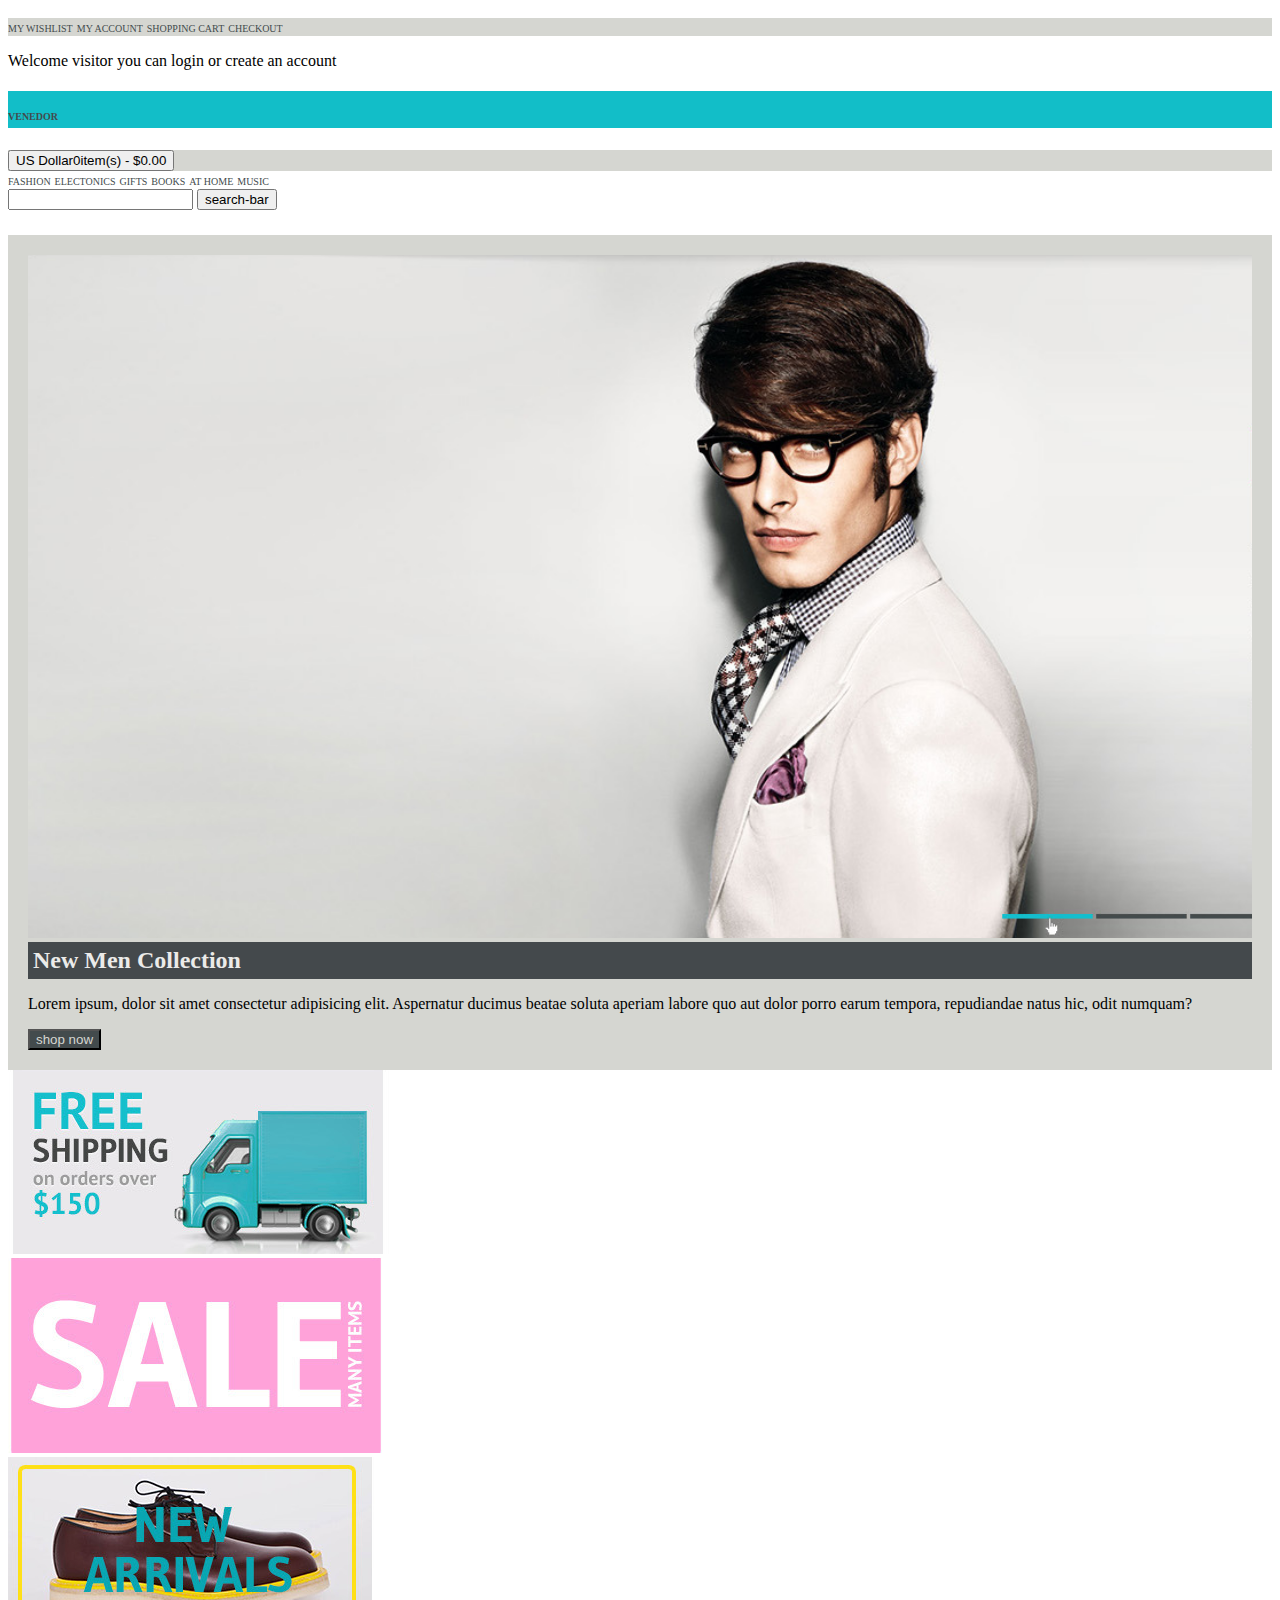
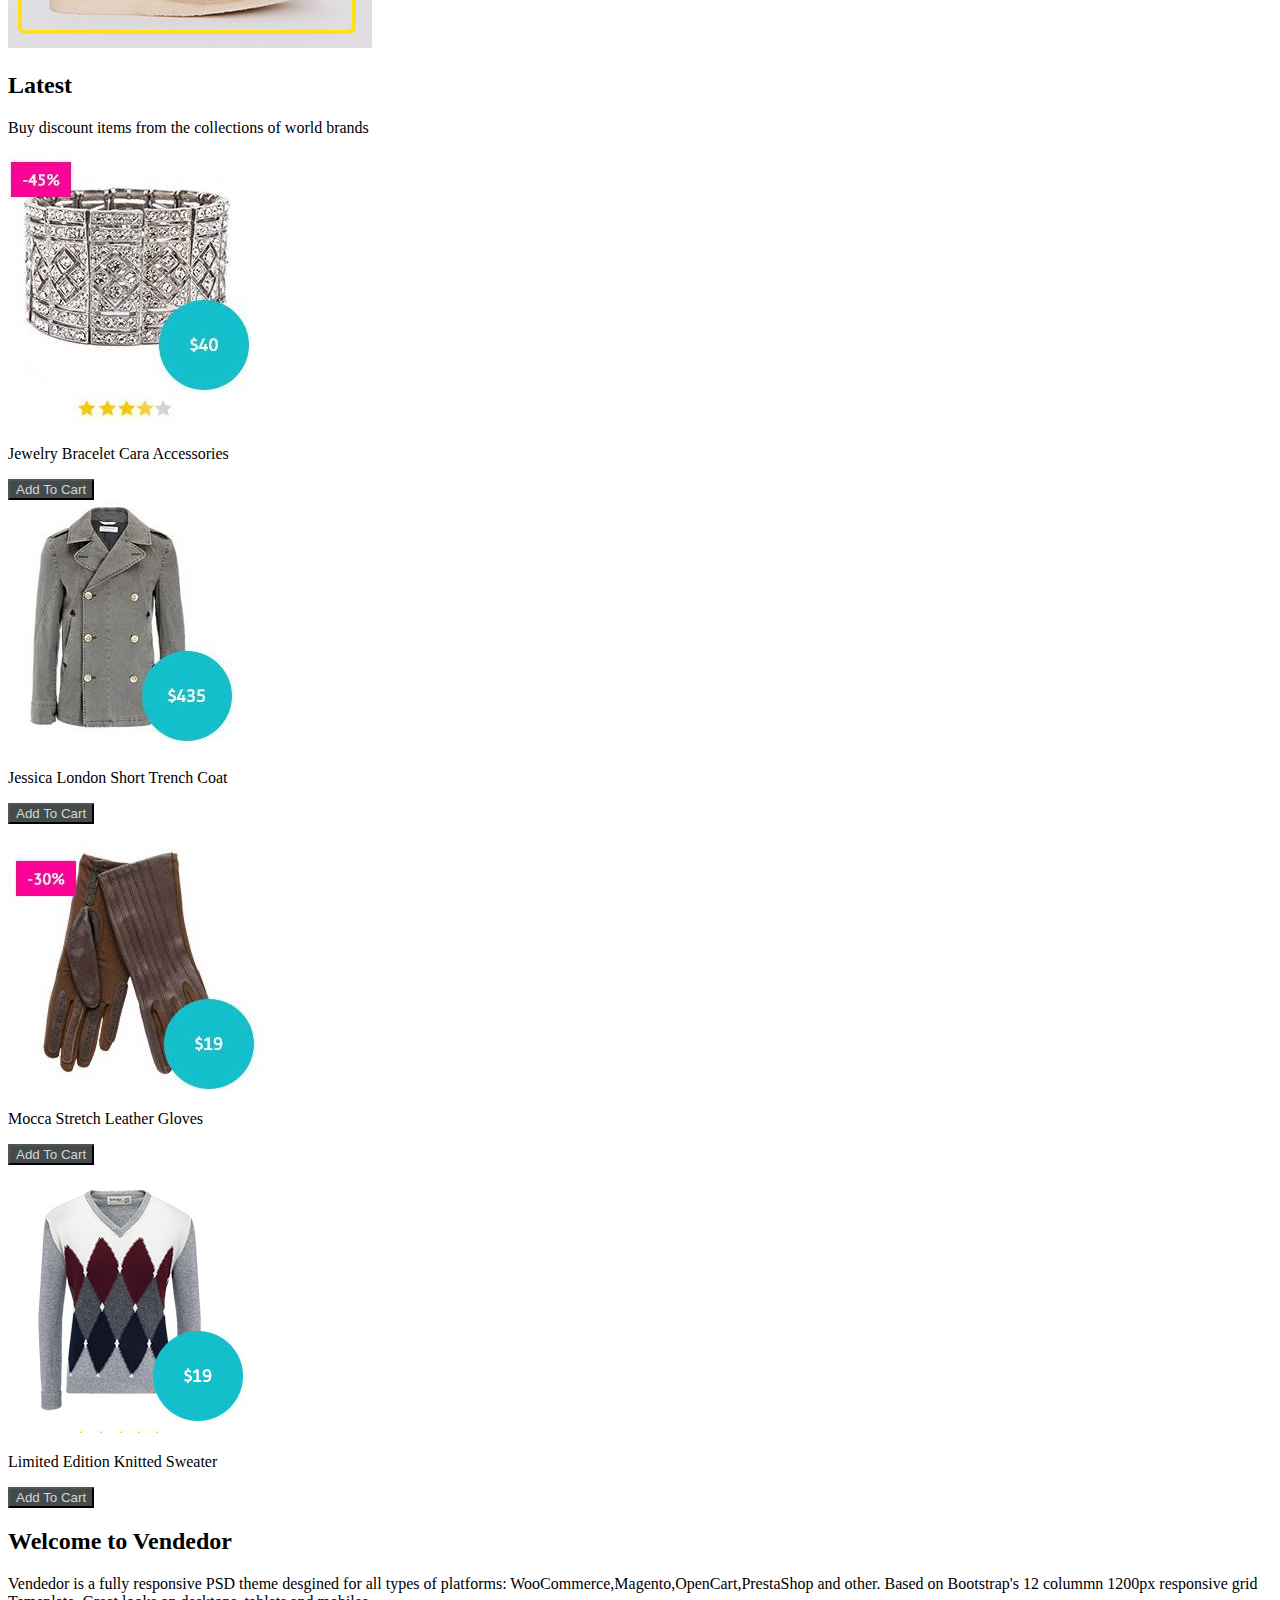
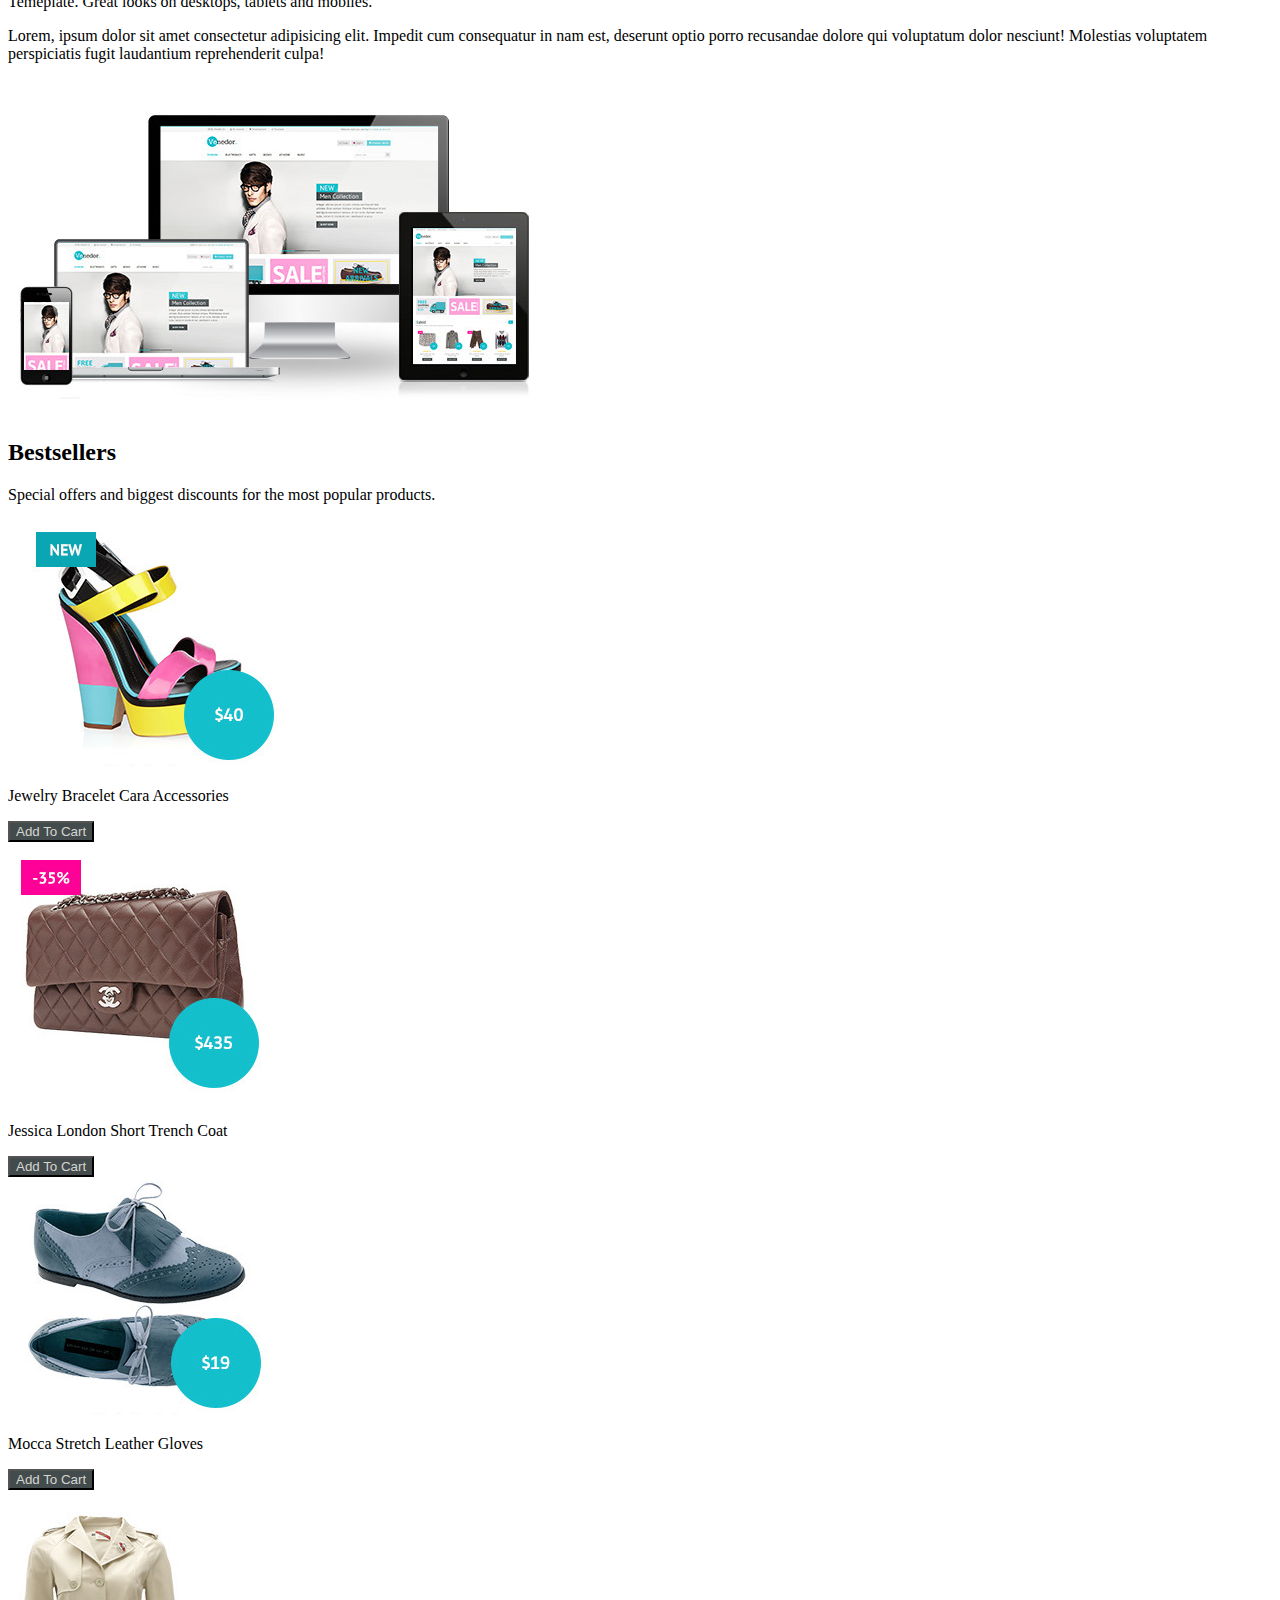
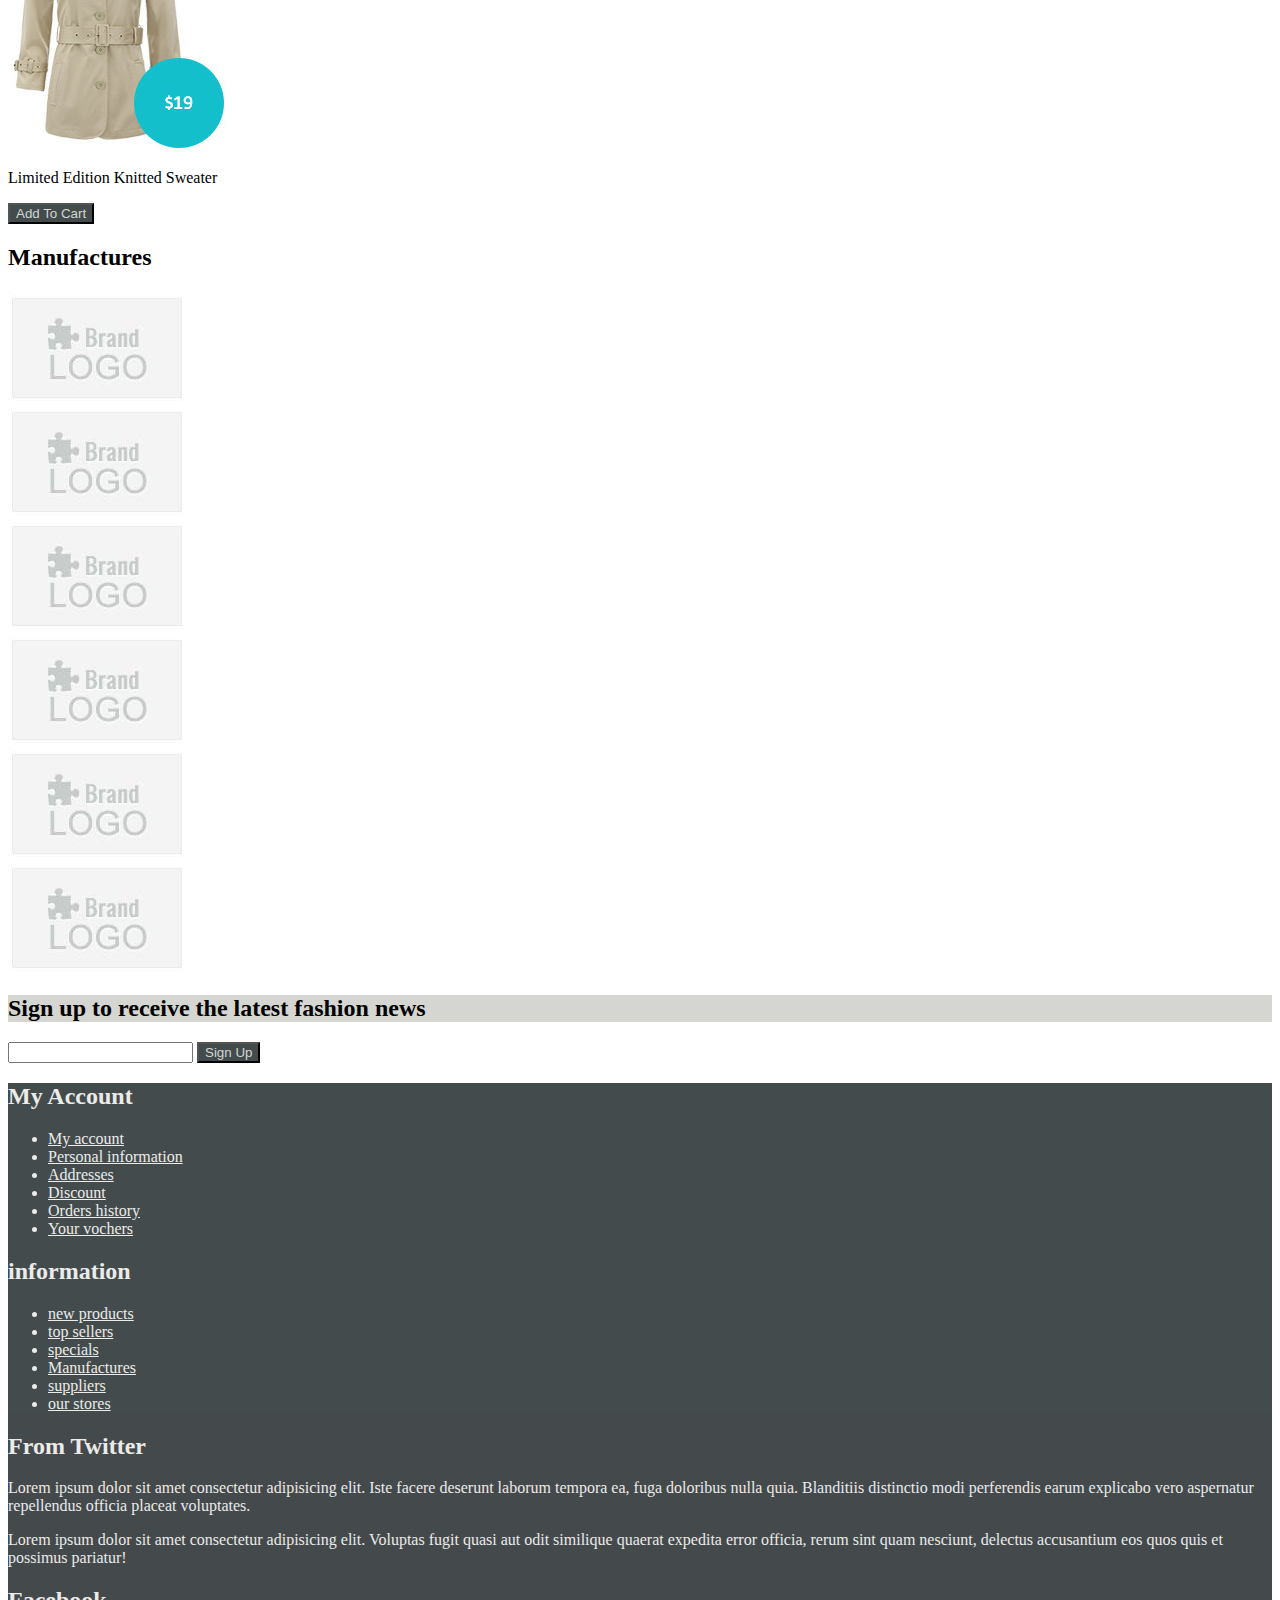
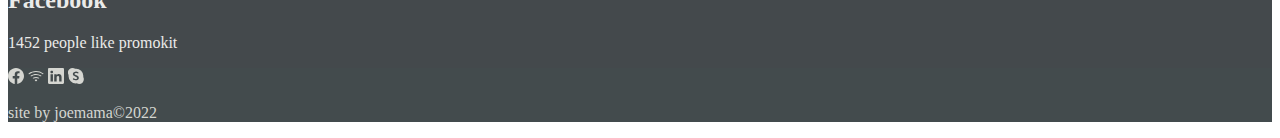
<file: index.html>
<!DOCTYPE html>
<html lang="en">
<head>
    <meta charset="UTF-8">
    <meta http-equiv="X-UA-Compatible" content="IE=edge">
    <meta name="viewport" content="width=device-width, initial-scale=1.0">
    <!-- CSS only -->
    <link href="https://cdn.jsdelivr.net/npm/bootstrap@5.2.2/dist/css/bootstrap.min.css" rel="stylesheet" integrity="sha384-Zenh87qX5JnK2Jl0vWa8Ck2rdkQ2Bzep5IDxbcnCeuOxjzrPF/et3URy9Bv1WTRi" crossorigin="anonymous">
    <link rel="stylesheet" href="./css/style.css">
    <title>Venedor</title>
</head>
<body>
    <header class="topheader">
        <div class="container">
            <div class="row">
                <div class="col-md-8">
                    <div class="top-nav d-none d-md-block">
                        <ul class=" nav top-nav justify-content-center nav-pills">
                            <a href="#link" class="top-link d-none d-md-block">My Wishlist</a>
                            <a href="#link" class="top-link d-none d-md-block">My Account</a>
                            <a href="shopping.html" class="top-link d-none d-md-block">Shopping Cart</a>
                            <a href="#link" class="top-link d-none d-md-block">Checkout</a>
                        </ul>
                    </div>
                </div>
                <div class="col-md-4">
                    <p class="text justify-content-left">Welcome visitor you can login or create an account</p>
                </div>
            </div>
            
            <div class="row">
                <div class="col-md-8">
                    <h1 class="logo text-center text-md-start text-capitalize"><a href="index.html" class="text-decoration-none text-light">Venedor</a></h1>
                </div>
                <div class="col-md-4">
                    <div class="top-nav">
                        <div id="vendedorDiv">
                            <div class="cooking-buttons">
                                <button type="button" class="btn" id="cartBtn">US Dollar<span id="cartItems">0</span>item(s) -
                                $<span id="cartSubtotal">0.00</span></button>
                            </div>
                        </div>
                    </div>
                </div>
            </div>

            <div class="row">
                <div class="col-md-9">
                    <nav class="nav buttom-nav justify-content-center nav-pills" id="topnav">
                        <a href="#link" class="nav-link">fashion</a>
                        <a href="#link" class="nav-link">Electonics</a>
                        <a href="#link" class="nav-link">Gifts</a>
                        <a href="#link" class="nav-link">Books</a>
                        <a href="#link" class="nav-link">At Home</a>
                        <a href="#link" class="nav-link">Music</a>
                    </nav>
                </div>
                <div class="col-md-3">
                    <input class="search-bar">
                    <button>search-bar</button>
                </div>
            </div>
        
            



                <div class="col-md-6">
                </div>
            </div>
        </div>
    </header>
    <main class="main">


        <section class="section section1">
            <div class="container">
                <div class="row">
                    
                    <div class="col-md-3">
                        <img src="media/glass.png" alt="Vendedor" class="hero-img">
                    </div>
                    <div class="col-md-3">
                        <h2 class="section1-header">New Men Collection</h2>
                        <p class="text">Lorem ipsum, dolor sit amet consectetur adipisicing elit. Aspernatur ducimus
                            beatae soluta aperiam labore quo aut dolor porro earum tempora, repudiandae natus hic, odit
                            numquam?</p>
                        <button class="btn-content">shop now</button>
                        
                    </div>
                </div>
            </div>
        </section>

        <section class="section">
            <div class="container">
                <div class="row">
                    <div class="col-sm-4">
                        <img src="media/truck.png" alt="truck" class="content-img img-fluid">
                    </div>
                    
                    <div class="col-sm-4">
                        <img src="media/venedor (1).png" alt="sale" class="content-img-fluid">
                        
                    </div>
                    <div class="col-sm-4">
                    
                            <img src="media/shoes(2).png" alt="shoes(2)" class="content-img img-fluid">
                        </div>
                    </div>
                </div>
            </div>
        </section>


        <section class="section2">
            <div class="container">
                <div class="row">
                    <div class="col-md-6">
                        <h2 class="content-header">Latest</h2>
                        <p class="text-latest  text-muted">Buy discount items from the collections of world brands</p>
                    </div>
                </div>
                        <div class="row">
                    <div class="col-sm-3">
                            <img src="media/bag.jpg" alt=" bag image" class="content-img img-fluid">
                            <p class="text">Jewelry Bracelet Cara Accessories</p>
                            <button class="btn-content">Add To Cart</button>
                        </div>
                        <div class="col-sm-3">
                            <img src="media/jacket.jpg" alt="jacket" class="content-img img-fluid">
                            <p class="text">Jessica London Short Trench Coat</p>
                            <button class="btn-content">Add To Cart</button>
                        </div>
                        <div class="col-sm-3">
                            <img src="media/gloves.jpg" alt="gloves" class="content-img img-fluid">
                            <p class="text">Mocca Stretch Leather Gloves</p>
                            <button class="btn-content">Add To Cart</button>
                        </div>
                        <div class="col-md-3">
                            <img src="media/sweater.png" alt="sweater" class="content-img img-fluid">
                            <p class="text">Limited Edition Knitted Sweater</p>
                            <button class="btn-content">Add To Cart</button>
                        </div>
                        <div class="col-md-3">
                            <h2 class="text-vendedor">Welcome to Vendedor</h2>
                            <p class="text">Vendedor is a fully responsive PSD theme desgined for all types of
                                platforms: WooCommerce,Magento,OpenCart,PrestaShop and other. Based on Bootstrap's 12
                                colummn 1200px responsive grid Temeplate. Great looks on desktops, tablets and mobiles.
                            </p>
                            <p class="text">Lorem, ipsum dolor sit amet consectetur adipisicing elit. Impedit cum
                                consequatur in nam est, deserunt optio porro recusandae dolore qui voluptatum dolor
                                nesciunt! Molestias voluptatem perspiciatis fugit laudantium reprehenderit culpa!</p>
                        </div>
                            <div class="col-md-3"> 
                                <img src="media/apps.png" alt="apps">
                        </div>
                    </div>
                </div>
            </div>
        </section>
        <section class="section3">
            <div class="container">
                <div class="row">
                    <div class="col-md-6">
                        <h2 class="content-header">Bestsellers</h2>
                        <p class="text">Special offers and biggest discounts for the most popular products.</p>
                    </div>
                </div>
                <div class="row">
                <div class="col-md-3">
                    <img src="media/heels.png" alt="heels" class="content-img img-fluid">
                    <p class="text">Jewelry Bracelet Cara Accessories</p>
                    <button class="btn-content">Add To Cart</button>
                </div>
                <div class="col-md-3">
                    <img src="media/purse.png" alt="purse" class="content-img img-fluid">
                    <p class="text">Jessica London Short Trench Coat</p>
                    <button class="btn-content">Add To Cart</button>
                </div>
                <div class="col-md-3">
                    <img src="media/black shoes.png" alt="black shoes" class="content-img img-fluid">
                    <p class="text">Mocca Stretch Leather Gloves</p>
                    <button class="btn-content">Add To Cart</button>
                </div>
                <div class="col-md-3">
                    <img src="media/leather jacket.png" alt="leather jacket" class="content-img img-fluid">
                    <p class="text">Limited Edition Knitted Sweater</p>
                    <button class="btn-content">Add To Cart</button>
                </div>
                <div>
                    <h2 class="content-header">Manufactures</h2>
                </div>
                <div class="col-md-3">  
                    <img src="media/logo.jpg" alt="Manufactures">
                </div>
                <div class="col-md-3"> 
                    <img src="media/logo.jpg" alt="Manufactures">
                </div>
                <div class="col-md-3">  
                    <img src="media/logo.jpg" alt="Manufactures">
                </div>
                <div class="col-md-3">  
                    <img src="media/logo.jpg" alt="Manufactures">
                </div>
                <div class="col-md-3">  
                    <img src="media/logo.jpg" alt="Manufactures">
                </div>
                <div class="col-md-3">  
                    <img src="media/logo.jpg" alt="Manufactures">
                </div>
                </div>
                <div class="col-md-3">
                    <h2 class="bottom-header">Sign up to receive the latest fashion news</h2>
                </div>
                <div class="col-md-3">
                    <input class="search-bar enter your email address">
                    <button class="btn-content">Sign Up</button>
                </div>
            </div>
            </div>
        </section>
    </main>
    <footer class="footer" id="footer">
        <section class="top-footer">
            <div class="container">
                <div class="row">
                    <div class="col-sm-4">
                        <div class="footer-content My-Account">
                            <h2 class="footer-header">My Account</h2>
                            <ul class="account-list">
                                <li class="account-item ">
                                    <a href="#link" class="account-link text-decoration-none ">My account</a>
                                </li>
                                <li class="account-item">
                                    <a href="#link" class="account-link text-decoration-none ">Personal information</a>
                                </li>
                                <li class="account-item">
                                    <a href="#link" class="account-link text-decoration-none ">Addresses</a>
                                </li>
                                <li class="account-item">
                                    <a href="#link" class="account-link text-decoration-none ">Discount</a>
                                </li>
                                <li class="account-item">
                                    <a href="#link" class="account-link text-decoration-none">Orders history</a>
                                </li>
                                <li class="account-item">
                                    <a href="#link" class="account-link text-decoration-none ">Your vochers</a>
                                </li>
                            </ul>
                        </div>
                    </div>

                    <div class="col-sm-6">
                        <div class="footer-content information">
                            <h2 class="footer-header">information</h2>
                            <ul class="info-list">
                                <li class="info-item d-flex justify-content-between">
                                    <a href="#link" class="info-link text-decoration-none ">new products</a>
                                </li>
                                <li class="info-item  d-flex justify-content-between">
                                    <a href="#link" class="info-link text-decoration-none ">top sellers</a>
                                </li>
                                <li class="info-item d-flex justify-content-between">
                                    <a href="#link" class="info-link text-decoration-none ">specials</a>
                                </li>
                                <li class="info-item d-flex justify-content-between">
                                    <a href="#link" class="info-link text-decoration-none ">Manufactures</a>
                                </li>
                                <li class="info-item d-flex justify-content-between">
                                    <a href="#link" class="info-link text-decoration-none ">suppliers</a>
                                </li>
                                <li class="info-item d-flex justify-content-between">
                                    <a href="#link" class="info-link text-decoration-none ">our stores</a>
                                </li>
                            </ul>
                        </div>
                    </div>
                </div>
        </section>
        <div class="container">
            <div class="row">

            </div>
        </div>
        </div>
        <div class="container">
            <div class="row">
                <div class="col-sm-4">
                    <div class="footer-content ">
                        <h2 class="footer-header">From Twitter</h2>
                        <p class="twitter-text text-muted">Lorem ipsum dolor sit amet consectetur adipisicing elit. Iste
                            facere deserunt laborum tempora ea, fuga doloribus nulla quia. Blanditiis distinctio modi
                            perferendis earum explicabo vero aspernatur repellendus officia placeat voluptates.</p>
                        <p class="twitter-text text-muted">Lorem ipsum dolor sit amet consectetur adipisicing elit. Voluptas
                            fugit quasi aut odit similique quaerat expedita error officia, rerum sint quam nesciunt,
                            delectus accusantium eos quos quis et possimus pariatur!</p>
                    </div>
                </div>
                <div class="col-sm-4">
                    <div class="footer-content ">
                        <h2 class="footer-header">Facebook</h2>
                        <p class="#link text">1452 people like promokit</p>
                    </div>
                </div>
                </section>
                <section class="bottom-footer">
                    <div class="container">
                        <i class="bi bi-twitter"></i><svg xmlns="http://www.w3.org/2000/svg" width="16" height="16"
                            fill="currentColor" class="bi bi-facebook" viewBox="0 0 16 16">
                            <path
                                d="M16 8.049c0-4.446-3.582-8.05-8-8.05C3.58 0-.002 3.603-.002 8.05c0 4.017 2.926 7.347 6.75 7.951v-5.625h-2.03V8.05H6.75V6.275c0-2.017 1.195-3.131 3.022-3.131.876 0 1.791.157 1.791.157v1.98h-1.009c-.993 0-1.303.621-1.303 1.258v1.51h2.218l-.354 2.326H9.25V16c3.824-.604 6.75-3.934 6.75-7.951z" />
                        </svg>
                        <svg xmlns="http://www.w3.org/2000/svg" width="16" height="16" fill="currentColor"
                            class="bi bi-wifi" viewBox="0 0 16 16">
                            <path
                                d="M15.384 6.115a.485.485 0 0 0-.047-.736A12.444 12.444 0 0 0 8 3C5.259 3 2.723 3.882.663 5.379a.485.485 0 0 0-.048.736.518.518 0 0 0 .668.05A11.448 11.448 0 0 1 8 4c2.507 0 4.827.802 6.716 2.164.205.148.49.13.668-.049z" />
                            <path
                                d="M13.229 8.271a.482.482 0 0 0-.063-.745A9.455 9.455 0 0 0 8 6c-1.905 0-3.68.56-5.166 1.526a.48.48 0 0 0-.063.745.525.525 0 0 0 .652.065A8.46 8.46 0 0 1 8 7a8.46 8.46 0 0 1 4.576 1.336c.206.132.48.108.653-.065zm-2.183 2.183c.226-.226.185-.605-.1-.75A6.473 6.473 0 0 0 8 9c-1.06 0-2.062.254-2.946.704-.285.145-.326.524-.1.75l.015.015c.16.16.407.19.611.09A5.478 5.478 0 0 1 8 10c.868 0 1.69.201 2.42.56.203.1.45.07.61-.091l.016-.015zM9.06 12.44c.196-.196.198-.52-.04-.66A1.99 1.99 0 0 0 8 11.5a1.99 1.99 0 0 0-1.02.28c-.238.14-.236.464-.04.66l.706.706a.5.5 0 0 0 .707 0l.707-.707z" />
                        </svg>
                        <svg xmlns="http://www.w3.org/2000/svg" width="16" height="16" fill="currentColor"
                            class="bi bi-linkedin" viewBox="0 0 16 16">
                            <path
                                d="M0 1.146C0 .513.526 0 1.175 0h13.65C15.474 0 16 .513 16 1.146v13.708c0 .633-.526 1.146-1.175 1.146H1.175C.526 16 0 15.487 0 14.854V1.146zm4.943 12.248V6.169H2.542v7.225h2.401zm-1.2-8.212c.837 0 1.358-.554 1.358-1.248-.015-.709-.52-1.248-1.342-1.248-.822 0-1.359.54-1.359 1.248 0 .694.521 1.248 1.327 1.248h.016zm4.908 8.212V9.359c0-.216.016-.432.08-.586.173-.431.568-.878 1.232-.878.869 0 1.216.662 1.216 1.634v3.865h2.401V9.25c0-2.22-1.184-3.252-2.764-3.252-1.274 0-1.845.7-2.165 1.193v.025h-.016a5.54 5.54 0 0 1 .016-.025V6.169h-2.4c.03.678 0 7.225 0 7.225h2.4z" />
                        </svg>
                        <svg xmlns="http://www.w3.org/2000/svg" width="16" height="16" fill="currentColor"
                            class="bi bi-skype" viewBox="0 0 16 16">
                            <path
                                d="M4.671 0c.88 0 1.733.247 2.468.702a7.423 7.423 0 0 1 6.02 2.118 7.372 7.372 0 0 1 2.167 5.215c0 .344-.024.687-.072 1.026a4.662 4.662 0 0 1 .6 2.281 4.645 4.645 0 0 1-1.37 3.294A4.673 4.673 0 0 1 11.18 16c-.84 0-1.658-.226-2.37-.644a7.423 7.423 0 0 1-6.114-2.107A7.374 7.374 0 0 1 .529 8.035c0-.363.026-.724.08-1.081a4.644 4.644 0 0 1 .76-5.59A4.68 4.68 0 0 1 4.67 0zm.447 7.01c.18.309.43.572.729.769a7.07 7.07 0 0 0 1.257.653c.492.205.873.38 1.145.523.229.112.437.264.615.448.135.142.21.331.21.528a.872.872 0 0 1-.335.723c-.291.196-.64.289-.99.264a2.618 2.618 0 0 1-1.048-.206 11.44 11.44 0 0 1-.532-.253 1.284 1.284 0 0 0-.587-.15.717.717 0 0 0-.501.176.63.63 0 0 0-.195.491.796.796 0 0 0 .148.482 1.2 1.2 0 0 0 .456.354 5.113 5.113 0 0 0 2.212.419 4.554 4.554 0 0 0 1.624-.265 2.296 2.296 0 0 0 1.08-.801c.267-.39.402-.855.386-1.327a2.09 2.09 0 0 0-.279-1.101 2.53 2.53 0 0 0-.772-.792A7.198 7.198 0 0 0 8.486 7.3a1.05 1.05 0 0 0-.145-.058 18.182 18.182 0 0 1-1.013-.447 1.827 1.827 0 0 1-.54-.387.727.727 0 0 1-.2-.508.805.805 0 0 1 .385-.723 1.76 1.76 0 0 1 .968-.247c.26-.003.52.03.772.096.274.079.542.177.802.293.105.049.22.075.336.076a.6.6 0 0 0 .453-.19.69.69 0 0 0 .18-.496.717.717 0 0 0-.17-.476 1.374 1.374 0 0 0-.556-.354 3.69 3.69 0 0 0-.708-.183 5.963 5.963 0 0 0-1.022-.078 4.53 4.53 0 0 0-1.536.258 2.71 2.71 0 0 0-1.174.784 1.91 1.91 0 0 0-.45 1.287c-.01.37.076.736.25 1.063z" />
                        </svg>
                        <p class="site">site by joemama&copy;2022</p>
                    </div>
                </section>
    </footer>




    
    
    <!-- JavaScript Bundle with Popper -->
<script src="https://cdn.jsdelivr.net/npm/bootstrap@5.2.2/dist/js/bootstrap.bundle.min.js" integrity="sha384-OERcA2EqjJCMA+/3y+gxIOqMEjwtxJY7qPCqsdltbNJuaOe923+mo//f6V8Qbsw3" crossorigin="anonymous"></script>
<script src="./js/app.js"></script>
</body>
</html>
</file>
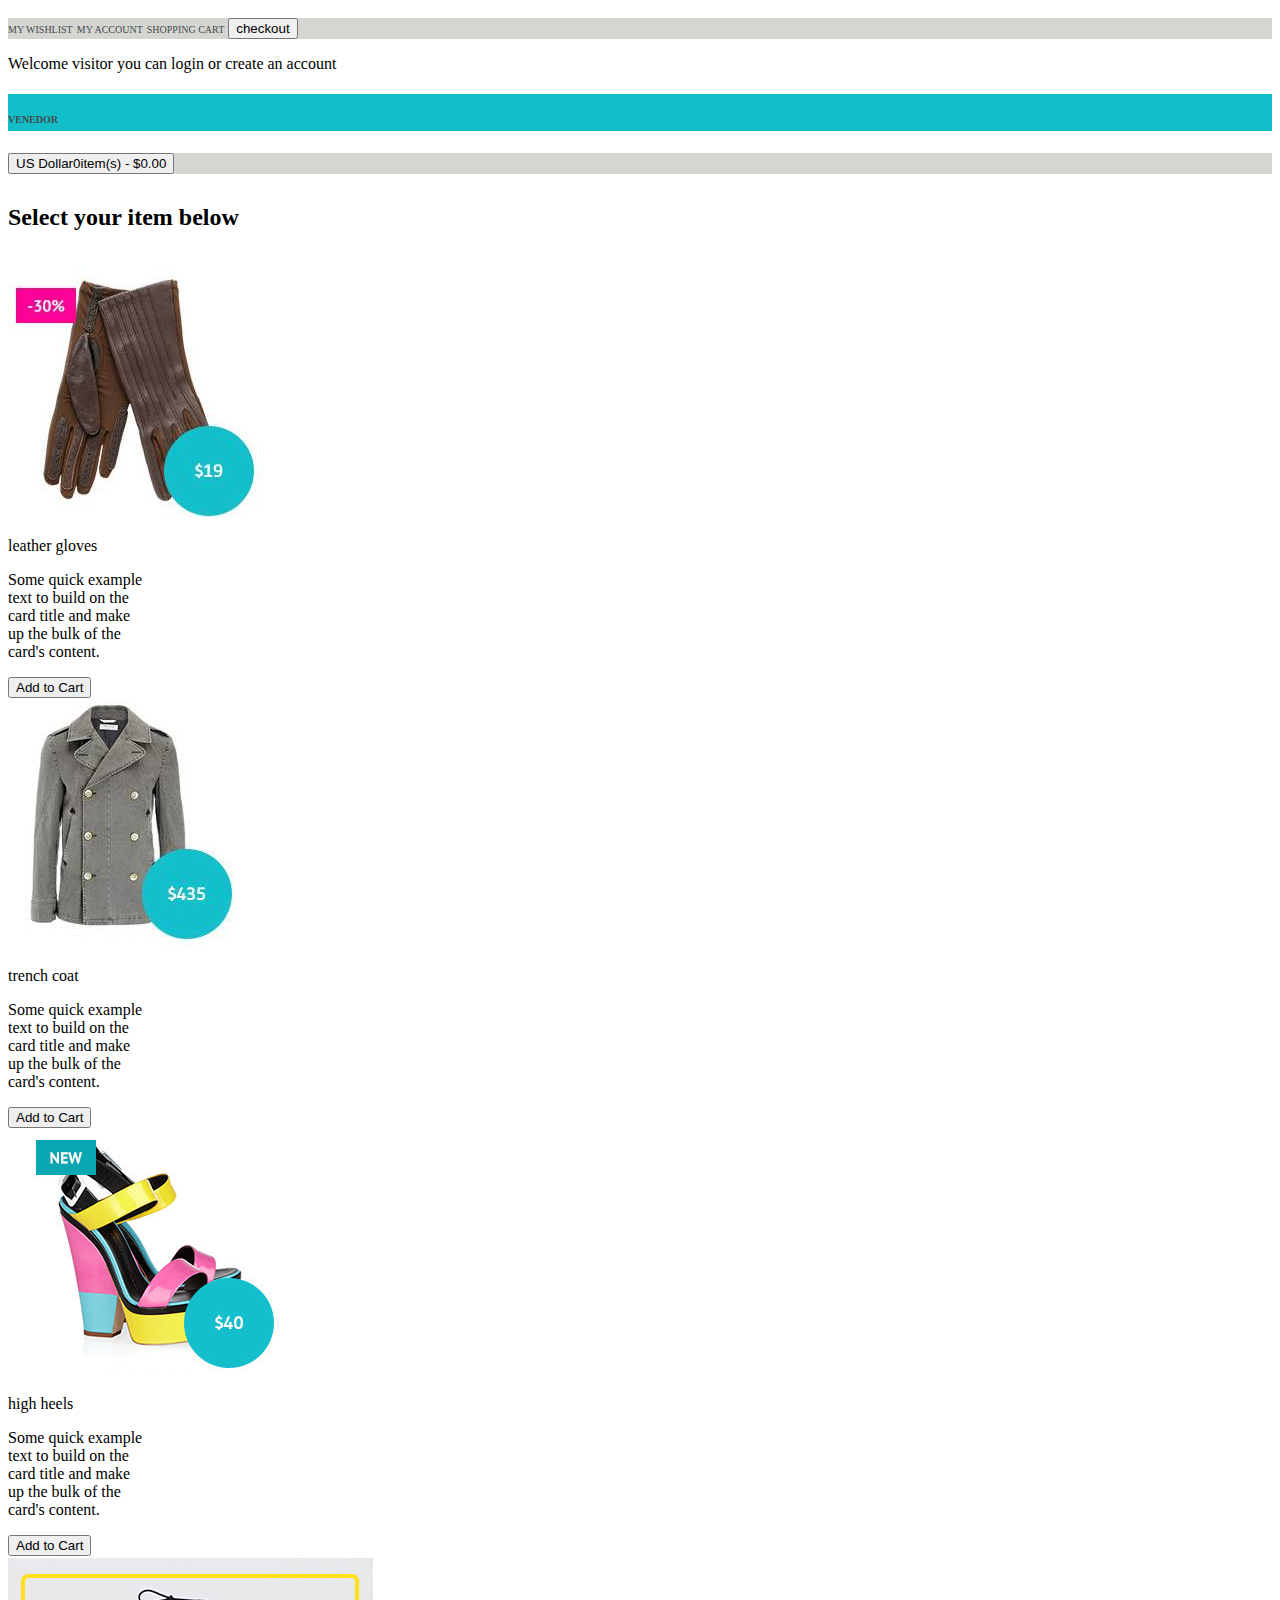
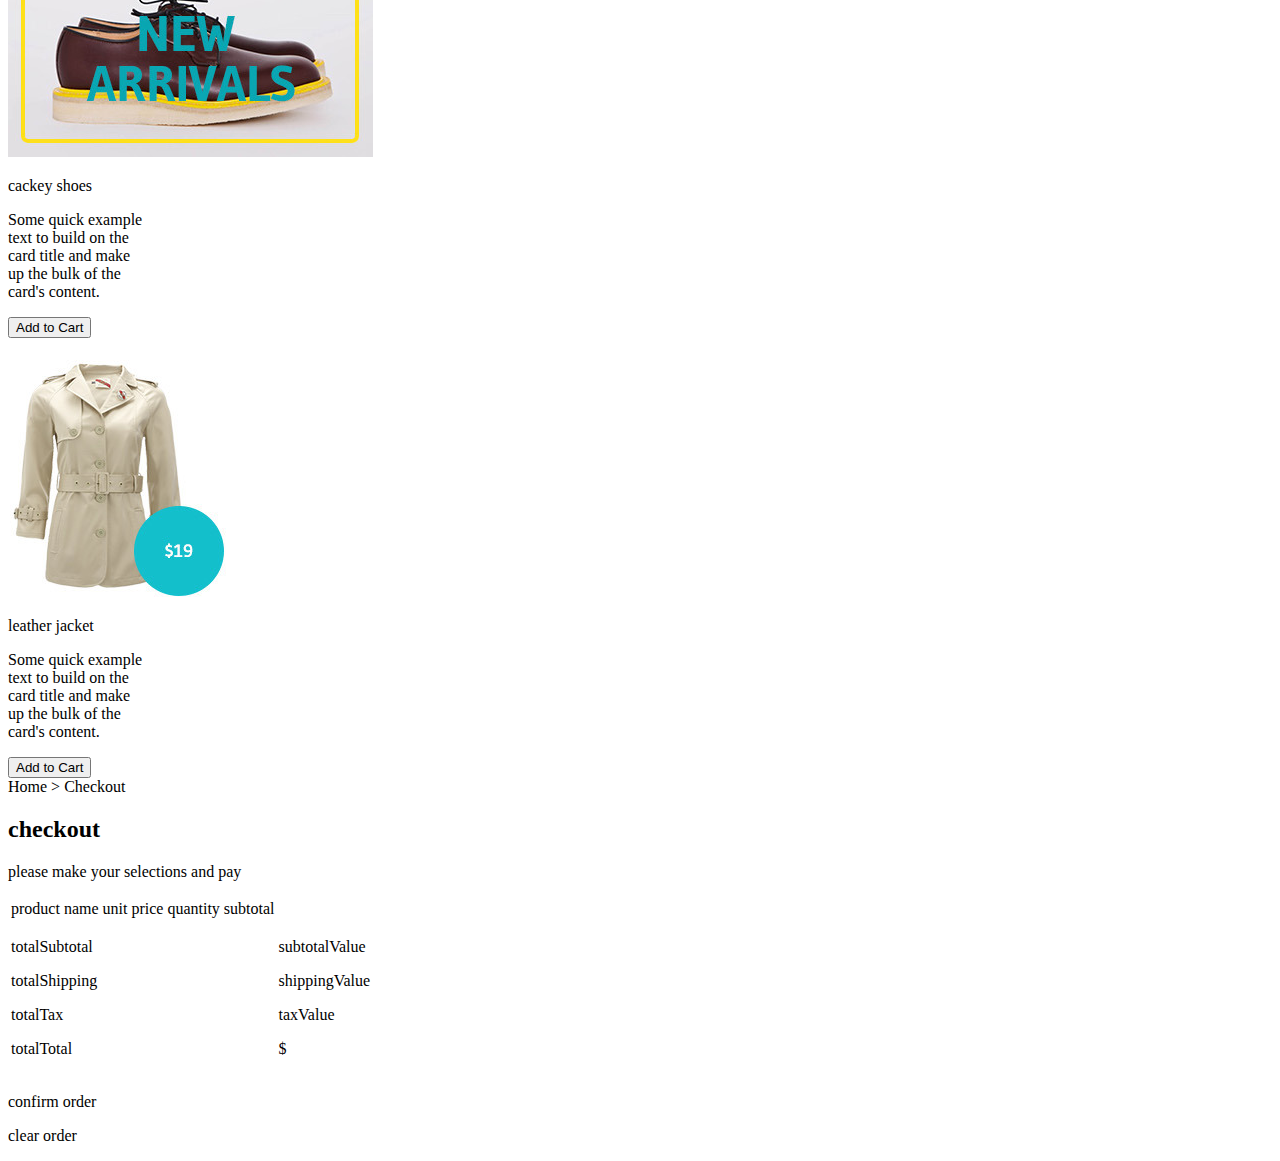
<file: shopping.html>
<!DOCTYPE html>
<html lang="en">
<head>
    <meta charset="UTF-8">
    <meta http-equiv="X-UA-Compatible" content="IE=edge">
    <meta name="viewport" content="width=device-width, initial-scale=1.0">
    <!-- CSS only -->
    <link href="https://cdn.jsdelivr.net/npm/bootstrap@5.2.2/dist/css/bootstrap.min.css" rel="stylesheet" integrity="sha384-Zenh87qX5JnK2Jl0vWa8Ck2rdkQ2Bzep5IDxbcnCeuOxjzrPF/et3URy9Bv1WTRi" crossorigin="anonymous">
    <link rel="stylesheet" href="./css/style.css">
    <title>Venedor</title>
</head>
<body>
    <header class="topheader">
        <div class="container">
            <div class="row">
                <div class="col-md-8">
                    <div class="top-nav d-none d-md-block">
                        <ul class=" nav top-nav justify-content-center nav-pills">
                            <a href="#link" class="top-link d-none d-md-block">My Wishlist</a>
                            <a href="#link" class="top-link d-none d-md-block">My Account</a>
                            <a href="shopping.html" class="top-link d-none d-md-block">Shopping Cart</a>
                            <button type="button" class="btn btn-link nav-button" id="checkout">checkout</button>
                        </ul>
                    </div>
                </div>
                <div class="col-md-4">
                    <p class="text justify-content-left">Welcome visitor you can login or create an account</p>
                </div>
            </div>
            
            <div class="row">
                <div class="col-md-8">
                    <h1 class="logo text-center text-md-start text-capitalize"><a href="index.html" class="text-decoration-none text-light">Venedor</a></h1>
                </div>
                <div class="col-md-4">
                    <div class="top-nav">
                        <div id="vendedorDiv">
                            <div class="cooking-buttons">
                                <button type="button" class="btn" id="cartBtn">US Dollar<span id="cartItems">0</span>item(s) -
                                $<span id="cartSubtotal">0.00</span></button>
                            </div>
                        </div>
                    </div>
                </div>
            </div>
        </div>
    </header>
    <main class="main">
        <section class="container main-page">
            <div class="row">
                <div class="col-md-9">
                    <h2>Select your item below</h2>
                </div>
            </div>
            <div class="gift-1 row card-group" id="gift1"></div>
                <div class="gift-2 row card-group" id="gift2"></div>
        </section>
        <section class="section checkout-page d-none">
            <div class="bar">
                <div class="container">
                    <div class="row">
                        <div class="col">
                            <div class="bar-text">Home &gt; Checkout</div>
                        </div>
                    </div>
                </div>
            </div>
            <div class="section checkout-section">
                <div class="container">
                    <div class="row">
                        <div class="col-md-6">
                            <h2 class="checkout-header">checkout </h2>
                            <p class="checkout-text">please make your selections and pay</p>
                        </div>
                        <div class="col-md-6">
                            <p class="checkout-item-count">
                                <span id="checkoutItemCount"></span>
                            </p>
                        </div>
                    </div>
                    <div class="row">
                        <div class="col">
                            <table class="table" id="table">
                                <tr class="table-headers">
                                    <td>product name</td>
                                    <td>unit price</td>
                                    <td>quantity</td>
                                    <td>subtotal</td>
                                </tr>
                                <tbody id="tbody"></tbody>
                                <tr class="totals" id="totals">
                                    <td colspan="4">
                                        <p class="total-subtotal" id="totalSubtotal">totalSubtotal</p>
                                        <p class="total-shipping" id="totalShipping">totalShipping</p>
                                        <p class="total-tax" id="totalTax">totalTax</p>
                                        <p class="total-total" id="totalTotal">totalTotal</p>
                                    </td>
                                    <td class="total-values" id="totalValues">
                                        <p class="subtotal-value" id="subtotalValue">subtotalValue</p>
                                        <p class="shipping-value" id="shippingValue">shippingValue</p>
                                        <p class="tax-value" id="taxValue">taxValue</p>
                                        <p class="total-value" id="totalValue">$<span></span> </p>
                                    </td>
                                </tr>
                            </table>
                        </div>
                    </div>
                    <div class="row">
                        <div class="col">
                            <p class="btn btn-secondary confirm-button">confirm order</p>
                            <p class="clear btn btn-secondary" id="clear">clear order</p>
                        </div>
                    </div>
                </div>
            </div>
        </section>
    </main>


    <script src="./js/app.js"></script>
</body>
</html>
</file>
<file: css/style.css>
:root {
    --primColor: #d5d6d1;
    --secColor: #12bec8;
    --btnColor: #434b4d;
    --font:'Oswald', sans-serif;
}
.card-item {
    height: 10%;
    width: 10%;
}

.sale {
    height: 196px;
    width: 371px;
    background-color: pink;
    color: #ebebe9;
    text-transform: uppercase;
}
.topheader{
    background: var(--#ebebe9);
    padding: 10px 0;
}
.topheader a {
    color: #434b4d;
    font-size: 10px;
    text-decoration: none;
    text-transform: uppercase;
}
.topheader a:hover {
    color: var(--#ebebe9);
}
.top-nav{
    margin: 0;
    padding: 0;
    background-color: #d5d6d1;
}
.top-nav-item{
    border-right: 1px solid #ebebe9;
}
.section1{
    background-color: #d5d6d1;
    margin-top: 15px;
    padding: 20px;
}
.section1-header{
    background-color: #44494c;
    margin: 0 auto;
    padding: 5px;
    color: #ebebe9;
}
.bottom-header{
    background-color: #d5d6d1;
}
.btn-content{
    background-color: var(--btnColor);
    color: var(--primColor);
}
.hero-img {
    width: 100%;
}
.logo{
    background-color:var(--secColor) ;
    font-family: 'Oleo Script Swash Caps', cursive;
}
.top-footer{
    background-color: #434b4d;
}
.bottom-footer{
    background-color: #434b4d;
    color: #d5d6d1;
}
.account-link,.info-link{
    color: #ebebe9;
}
.footer-header{
    color: #ebebe9;
}
.footer{
    background-color: #44494c;
}
.footer-content{
    color: #ebebe9;
}
</file>
